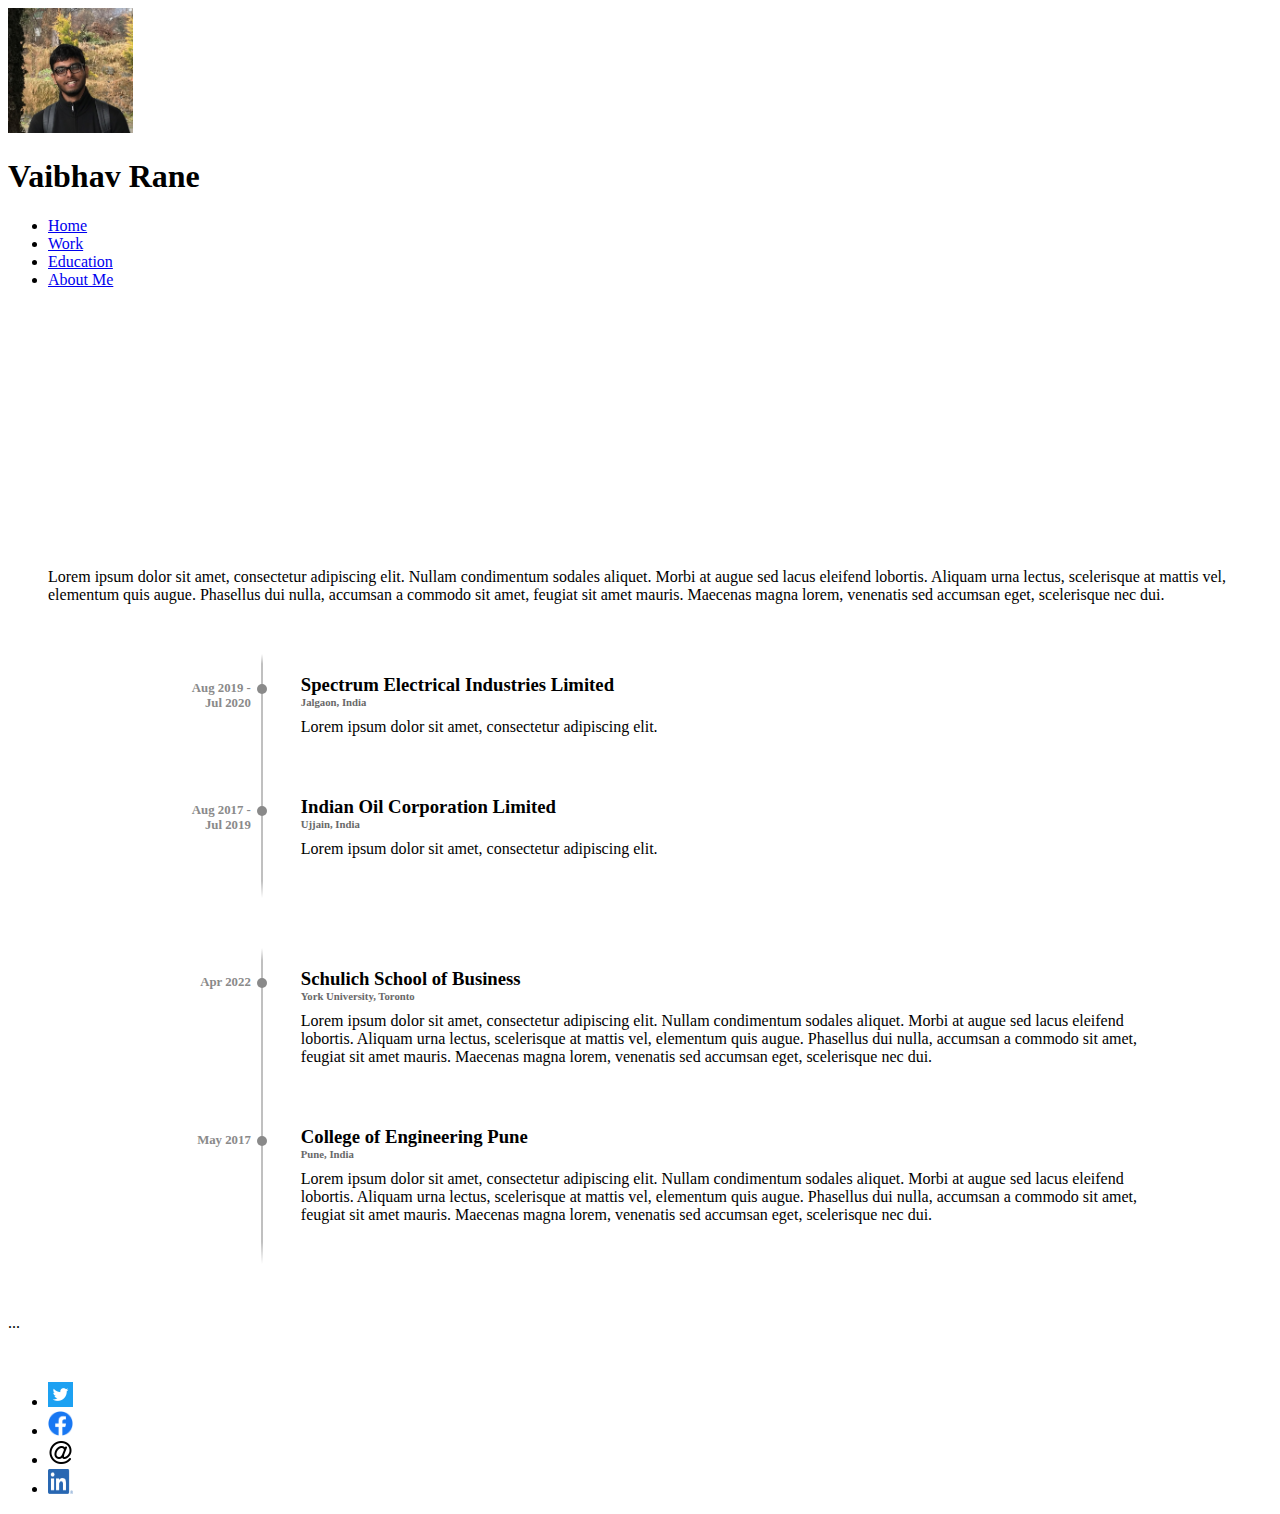
<file: index.html>
<!doctype html>
<html lang="en">
    <head>
        <!-- Required meta tags -->
        <meta charset="utf-8">
        <meta name="viewport" content="width=device-width, initial-scale=1, shrink-to-fit=no">
        <!-- Bootstrap CSS -->
        <link rel="stylesheet" href="https://stackpath.bootstrapcdn.com/bootstrap/4.5.0/css/bootstrap.min.css" integrity="sha384-9aIt2nRpC12Uk9gS9baDl411NQApFmC26EwAOH8WgZl5MYYxFfc+NcPb1dKGj7Sk" crossorigin="anonymous">
        <!-- Custom css -->
        <link rel="stylesheet" href="custom.css">
        <title>Vaibhav Rane</title>
    </head>
    <body>
        <div class="container">
            <!-- top header with photo, name and navbar -->
            <div class="fixed-top bg-white mx-md-5">
                <div class="row name-header">
                    <div class="col text-center pt-4">
                        <img src="images/profile.jpg" class="img-fluid rounded-circle" width="125px" height="125px">
                        <h1>Vaibhav Rane</h1>
                    </div>
                </div>
                <!-- navbar -->
                <nav>
                    <div class="nav nav-tabs justify-content-center px-1" id="nav-tab" role="tablist">
                        <ul class="nav nav-tabs" id="myTab" role="tablist">
                            <li class="nav-item" role="presentation">
                                <a class="nav-link text-secondary active" id="home-tab" data-toggle="tab" href="#home" role="tab" aria-controls="home" aria-selected="true">Home</a>
                            </li>
                            <li class="nav-item" role="presentation">
                                <a class="nav-link text-secondary" id="work-tab" data-toggle="tab" href="#work" role="tab" aria-controls="work" aria-selected="false">Work</a>
                            </li>
                            <li class="nav-item" role="presentation">
                                <a class="nav-link text-secondary" id="education-tab" data-toggle="tab" href="#education" role="tab" aria-controls="education" aria-selected="false">Education</a>
                            </li>
                            <li class="nav-item" role="presentation">
                                <a class="nav-link text-secondary" id="aboutme-tab" data-toggle="tab" href="#aboutme" role="tab" aria-controls="aboutme" aria-selected="false">About Me</a>
                            </li>
                        </ul>
                    </div>
                </nav>
            </div>
            <!-- main content -->
            <div class="scrollable">
                <div class="tab-content">
                    <!-- content to be shown by default -->
                    <div class="tab-pane active" id="home" role="tabpanel" aria-labelledby="home-tab">
                        <blockquote class="blockquote text-center">
                          <p class="mb-0">Lorem ipsum dolor sit amet, consectetur adipiscing elit. Nullam condimentum sodales aliquet. Morbi at augue sed lacus eleifend lobortis. Aliquam urna lectus, scelerisque at mattis vel, elementum quis augue. Phasellus dui nulla, accumsan a commodo sit amet, feugiat sit amet mauris. Maecenas magna lorem, venenatis sed accumsan eget, scelerisque nec dui.</p>
                        </blockquote>
                    </div>
                    <!-- content to be shown under work tab -->
                    <div class="tab-pane" id="work" role="tabpanel" aria-labelledby="work-tab">
                        <div class="work-statement-wrapper">
                            <div class="timeline">
                                <ul>
                                    <li>
                                        <div class="content">
                                            <h3>Spectrum Electrical Industries Limited</h3>
                                            <h6>Jalgaon, India</h6>
                                            <p>Lorem ipsum dolor sit amet, consectetur adipiscing elit.</p>
                                        </div>
                                        <div class="time">
                                            <h4>Aug 2019 - Jul 2020</h4>
                                        </div>
                                    </li>
                                    <li>
                                        <div class="content">
                                            <h3>Indian Oil Corporation Limited</h3>
                                            <h6>Ujjain, India</h6>
                                            <p>Lorem ipsum dolor sit amet, consectetur adipiscing elit.</p>
                                        </div>
                                        <div class="time">
                                            <h4>Aug 2017 - Jul 2019</h4>
                                        </div>
                                    </li>
                                </ul>
                            </div>
                        </div>
                    </div>
                    <!-- content to be shown under education tab -->
                    <div class="tab-pane" id="education" role="tabpanel" aria-labelledby="education-tab">
                        <div class="education-statement-wrapper">
                            <div class="timeline">
                                <ul>
                                    <li>
                                        <div class="content">
                                            <h3>Schulich School of Business</h3>
                                            <h6>York University, Toronto</h6>
                                            <p>Lorem ipsum dolor sit amet, consectetur adipiscing elit. Nullam condimentum sodales aliquet. Morbi at augue sed lacus eleifend lobortis. Aliquam urna lectus, scelerisque at mattis vel, elementum quis augue. Phasellus dui nulla, accumsan a commodo sit amet, feugiat sit amet mauris. Maecenas magna lorem, venenatis sed accumsan eget, scelerisque nec dui.</p>
                                        </div>
                                        <div class="time">
                                            <h4>Apr 2022</h4>
                                        </div>
                                    </li>
                                    <li>
                                        <div class="content">
                                            <h3>College of Engineering Pune</h3>
                                            <h6>Pune, India</h6>
                                            <p>Lorem ipsum dolor sit amet, consectetur adipiscing elit. Nullam condimentum sodales aliquet. Morbi at augue sed lacus eleifend lobortis. Aliquam urna lectus, scelerisque at mattis vel, elementum quis augue. Phasellus dui nulla, accumsan a commodo sit amet, feugiat sit amet mauris. Maecenas magna lorem, venenatis sed accumsan eget, scelerisque nec dui.</p>
                                        </div>
                                        <div class="time">
                                            <h4>May 2017</h4>
                                        </div>
                                    </li>
                                </ul>
                            </div>
                        </div>
                    </div>
                    <!-- content to be shown under About Me tab -->
                    <div class="tab-pane" id="aboutme" role="tabpanel" aria-labelledby="aboutme-tab">...</div>
                </div>
            </div>
            <!-- Social media links footer -->
            <nav>
                <div class="nav fixed-bottom nav-fill justify-content-center bg-white">
                    <ul class="nav">
                        <li class="nav-item m-2">       <!-- twitter link -->
                            <a href="https://www.twitter.com/vaibhbavcrane" target="_blank"><img src="images/twitter.png" width="25px" height="25px"></a>
                        </li>
                        <li class="nav-item m-2">       <!-- facebook link -->
                            <a href="https://www.facebook.com/vaibhav.rane.3388630/" target="_blank"><img src="images/facebook.png" width="25px" height="25px"></a>
                        </li>
                        <li class="nav-item m-2">       <!-- email link -->
                            <a href="mailto:vaibhavcrane@me.com"><img src="images/email.png" width="25px" height="25px"></a>
                        </li>
                        <li class="nav-item m-2">       <!-- linkedin link -->
                            <a href="https://www.linkedin.com/in/vaibhavcrane" target="_blank"><img src="images/linkedin.png" width="25px" height="25px"></a>
                        </li>
                    </ul>
                </div>
            </nav>
        </div>

        <!-- Optional JavaScript -->
        <!-- jQuery first, then Popper.js, then Bootstrap JS -->
        <script src="https://code.jquery.com/jquery-3.5.1.slim.min.js" integrity="sha384-DfXdz2htPH0lsSSs5nCTpuj/zy4C+OGpamoFVy38MVBnE+IbbVYUew+OrCXaRkfj" crossorigin="anonymous"></script>
        <script src="https://cdn.jsdelivr.net/npm/popper.js@1.16.0/dist/umd/popper.min.js" integrity="sha384-Q6E9RHvbIyZFJoft+2mJbHaEWldlvI9IOYy5n3zV9zzTtmI3UksdQRVvoxMfooAo" crossorigin="anonymous"></script>
        <script src="https://stackpath.bootstrapcdn.com/bootstrap/4.5.0/js/bootstrap.min.js" integrity="sha384-OgVRvuATP1z7JjHLkuOU7Xw704+h835Lr+6QL9UvYjZE3Ipu6Tp75j7Bh/kR0JKI" crossorigin="anonymous"></script>
    </body>
</html>
</file>
<file: custom.css>
.scrollable  {
    margin-top: 248px;
    margin-bottom: 50px;
    padding-top: 15px;
}

@media (max-width: 768px) {
    h3  {
        font-size: 1.2rem;
    }
}


.timeline  {
    position: relative;
    margin: 50px auto;
}

.timeline::before  {
    content: '';
    position: absolute;
    left: 20%;
    width: 2px;
    height: 100%;
    background: linear-gradient(to bottom, transparent 0%, #8a8a8a8a 4% 93%, transparent 100%);
}

.timeline ul   {
    margin: 0;
    padding: 0;
}

.timeline ul li    {
    list-style: none;
    position: relative;
    width: 75%;
    left:20%;
    padding: 20px 40px;
    box-sizing: border-box;
}

@media (max-width: 750px) {
    .timeline ul li {
        width: 85%;
        padding: 25px 10px;
    }
}

.content    {
    padding-bottom: 20px;
}

.timeline ul li::before    {
    content: '';
    position: absolute;
    top: 30px;
    left: -4px;
    width: 10px;
    height: 10px;
    background: #8a8a8a;
    border-radius: 50%;
}

.timeline ul li h3 {
    margin: 0px;
    padding: 0px;
}

.timeline ul li h6  {
    margin: 0;
    padding: 0;
    color: #696969;
}

.timeline ul li p  {
    margin: 10px 0 0;
    padding: 0;
}

.timeline ul li .time{
    width: 75px;
    position: absolute;
    top: 22px;
    left: -85px;
    margin: 0;
}

.timeline ul li .time h4   {
    margin: 0;
    margin-top: 5px;
    font-size: 0.8em;
    text-align: right;
    color: #8a8a8a;
}
</file>
